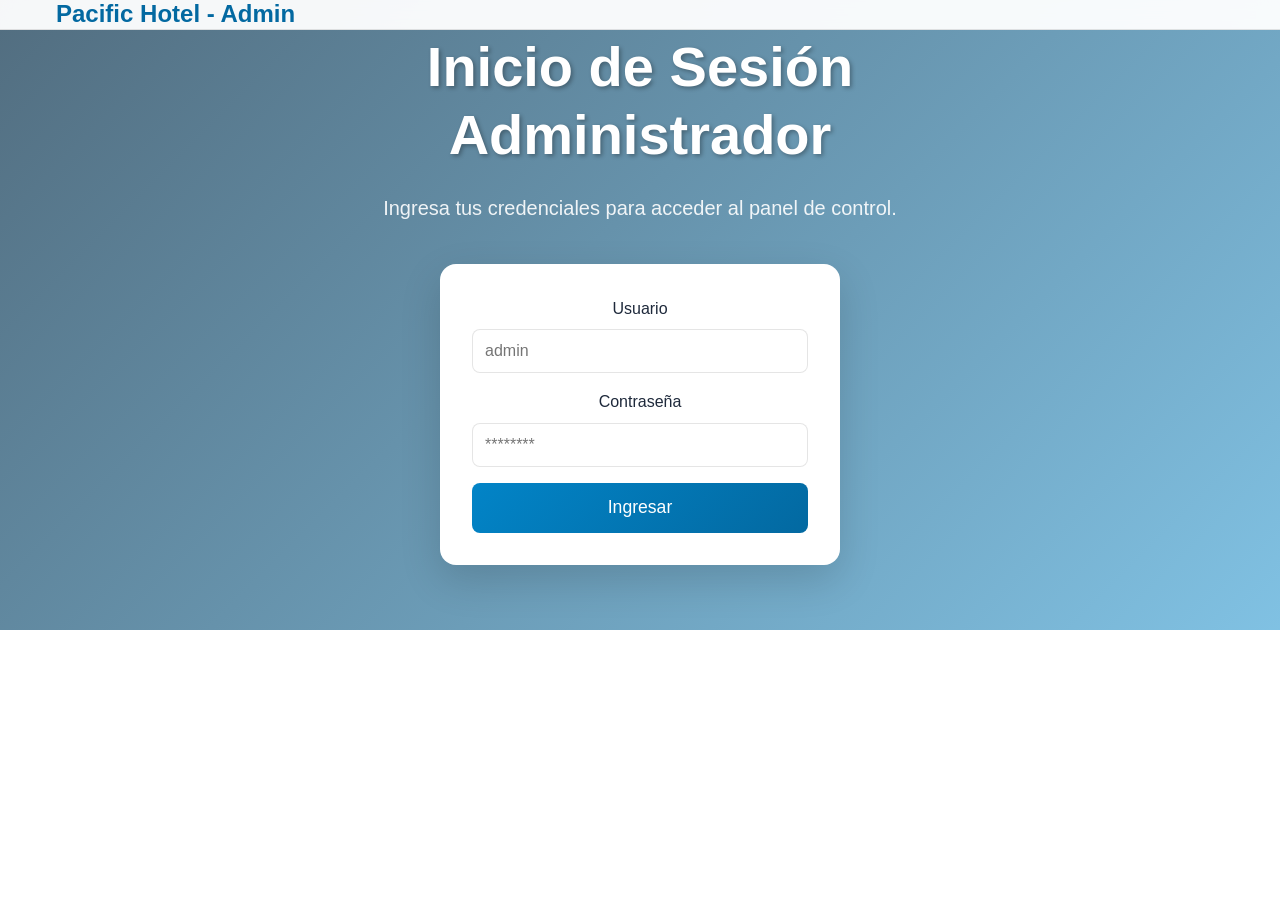
<file: administracion.html>
<!DOCTYPE html>
<html lang="es">
<head>
  <meta charset="UTF-8">
  <meta name="viewport" content="width=device-width, initial-scale=1.0">
  <title>Panel Admin - Pacific Hotel</title>
  <link rel="stylesheet" href="style.css">
</head>
<body>

<header class="header">
  <div class="nav-container">
    <h1 class="logo">Pacific Hotel - Admin</h1>
  </div>
</header>

<!-- Login Section -->
<section class="hero" style="height: 70vh;">
  <div class="hero-overlay"></div>
  <div class="hero-content">
    <h2 class="hero-title">Inicio de Sesión Administrador</h2>
    <p class="hero-subtitle">Ingresa tus credenciales para acceder al panel de control.</p>
    <form id="adminLogin" style="background:white;padding:2rem;border-radius:var(--radius-lg);box-shadow:0 15px 40px rgba(0,0,0,0.15);max-width:400px;margin:2rem auto;">
      <div class="form-group">
        <label for="adminUser">Usuario</label>
        <input type="text" id="adminUser" placeholder="admin" required>
      </div>
      <div class="form-group">
        <label for="adminPass">Contraseña</label>
        <input type="password" id="adminPass" placeholder="********" required>
      </div>
      <button type="submit" class="btn btn-primary btn-large" style="width:100%;">Ingresar</button>
    </form>
  </div>
</section>

<!-- Admin Dashboard -->
<section id="adminPanel" style="display:none;padding-top:100px;">
  <div class="container">
    <h2 class="section-title text-center" style="margin-bottom:2rem;">Panel de Administración</h2>

    <!-- Tabs -->
    <div style="display:flex;gap:1rem;flex-wrap:wrap;margin-bottom:2rem;justify-content:center;">
      <button class="btn btn-outline" onclick="showTab('reservasTab')">Reservas</button>
      <button class="btn btn-outline" onclick="showTab('pagosTab')">Pagos</button>
      <button class="btn btn-outline" onclick="showTab('estadisticasTab')">Estadísticas</button>
    </div>

    <!-- Reservas Tab -->
    <div id="reservasTab" class="admin-tab">
      <h3 style="margin-bottom:1rem;color:var(--pacific-blue-700)">Reservas</h3>
      <table style="width:100%;border-collapse:collapse;">
        <thead>
          <tr style="background:var(--pacific-blue-200);color:var(--pacific-blue-900);">
            <th style="padding:0.75rem;border:1px solid var(--border)">ID</th>
            <th style="padding:0.75rem;border:1px solid var(--border)">Cliente</th>
            <th style="padding:0.75rem;border:1px solid var(--border)">Habitación</th>
            <th style="padding:0.75rem;border:1px solid var(--border)">Fecha</th>
            <th style="padding:0.75rem;border:1px solid var(--border)">Acciones</th>
          </tr>
        </thead>
        <tbody>
          <tr>
            <td style="padding:0.5rem;border:1px solid var(--border)">1</td>
            <td style="padding:0.5rem;border:1px solid var(--border)">Juan Pérez</td>
            <td style="padding:0.5rem;border:1px solid var(--border)">Suite Ocean View</td>
            <td style="padding:0.5rem;border:1px solid var(--border)">2025-11-10</td>
            <td style="padding:0.5rem;border:1px solid var(--border)">
              <button class="btn btn-primary btn-small" onclick="openModal('editReservaModal')">Editar</button>
              <button class="btn btn-outline btn-small" onclick="alert('Reserva eliminada (simulado)')">Eliminar</button>
            </td>
          </tr>
          <!-- Más reservas simuladas -->
        </tbody>
      </table>
    </div>

    <!-- Pagos Tab -->
    <div id="pagosTab" class="admin-tab" style="display:none;">
      <h3 style="margin-bottom:1rem;color:var(--pacific-blue-700)">Pagos</h3>
      <table style="width:100%;border-collapse:collapse;">
        <thead>
          <tr style="background:var(--ocean-teal-200);color:var(--ocean-teal-900);">
            <th style="padding:0.75rem;border:1px solid var(--border)">ID</th>
            <th style="padding:0.75rem;border:1px solid var(--border)">Cliente</th>
            <th style="padding:0.75rem;border:1px solid var(--border)">Monto</th>
            <th style="padding:0.75rem;border:1px solid var(--border)">Estado</th>
            <th style="padding:0.75rem;border:1px solid var(--border)">Acciones</th>
          </tr>
        </thead>
        <tbody>
          <tr>
            <td style="padding:0.5rem;border:1px solid var(--border)">1</td>
            <td style="padding:0.5rem;border:1px solid var(--border)">Juan Pérez</td>
            <td style="padding:0.5rem;border:1px solid var(--border)">$120.000</td>
            <td style="padding:0.5rem;border:1px solid var(--border)">Pagado</td>
            <td style="padding:0.5rem;border:1px solid var(--border)">
              <button class="btn btn-primary btn-small" onclick="alert('Editar pago (simulado)')">Editar</button>
            </td>
          </tr>
          <!-- Más pagos simulados -->
        </tbody>
      </table>
    </div>

    <!-- Estadísticas Tab -->
    <div id="estadisticasTab" class="admin-tab" style="display:none;">
      <h3 style="margin-bottom:1rem;color:var(--pacific-blue-700)">Estadísticas</h3>
      <p>Aquí puedes integrar gráficos de ocupación y reportes (simulados).</p>
      <div style="background:var(--muted);padding:2rem;border-radius:var(--radius-lg);text-align:center;">
        <p>Gráfico de ocupación de habitaciones y pagos (simulado)</p>
      </div>
    </div>
  </div>
</section>

<!-- Edit Reservation Modal -->
<div id="editReservaModal" class="modal">
  <div class="modal-content">
    <div class="modal-header">
      <h2>Editar Reserva</h2>
      <button class="modal-close" onclick="closeModal('editReservaModal')">&times;</button>
    </div>
    <div class="modal-body">
      <form>
        <div class="form-group">
          <label>Cliente</label>
          <input type="text" value="Juan Pérez">
        </div>
        <div class="form-group">
          <label>Habitación</label>
          <input type="text" value="Suite Ocean View">
        </div>
        <div class="form-group">
          <label>Fecha</label>
          <input type="date" value="2025-11-10">
        </div>
        <button class="btn btn-primary btn-large" type="button" onclick="alert('Reserva actualizada (simulado)')">Guardar Cambios</button>
      </form>
    </div>
  </div>
</div>

<script>
  // Login
  const adminLogin = document.getElementById('adminLogin');
  const adminPanel = document.getElementById('adminPanel');

  adminLogin.addEventListener('submit', function(e){
    e.preventDefault();
    const user = document.getElementById('adminUser').value;
    const pass = document.getElementById('adminPass').value;

    if(user === 'admin' && pass === 'admin123'){
      alert('Bienvenido Administrador');
      adminLogin.parentElement.style.display = 'none';
      adminPanel.style.display = 'block';
      window.scrollTo(0,0);
    } else {
      alert('Usuario o contraseña incorrectos');
    }
  });

  // Tabs
  function showTab(tabId){
    const tabs = document.querySelectorAll('.admin-tab');
    tabs.forEach(tab => tab.style.display = 'none');
    document.getElementById(tabId).style.display = 'block';
  }

  // Modals
  function openModal(id){
    document.getElementById(id).classList.add('show');
  }

  function closeModal(id){
    document.getElementById(id).classList.remove('show');
  }
</script>

</body>
</html>
</file>
<file: style.css>
/* Reset and Base Styles */
* {
    margin: 0;
    padding: 0;
    box-sizing: border-box;
}

:root {
    /* Pacific Ocean Blue Theme Colors */
    --pacific-blue-50: #f0f9ff;
    --pacific-blue-100: #e0f2fe;
    --pacific-blue-200: #bae6fd;
    --pacific-blue-300: #7dd3fc;
    --pacific-blue-400: #38bdf8;
    --pacific-blue-500: #0ea5e9;
    --pacific-blue-600: #0284c7;
    --pacific-blue-700: #0369a1;
    --pacific-blue-800: #075985;
    --pacific-blue-900: #0c4a6e;
    --pacific-blue-950: #082f49;
    
    --ocean-teal-50: #f0fdfa;
    --ocean-teal-100: #ccfbf1;
    --ocean-teal-200: #99f6e4;
    --ocean-teal-300: #5eead4;
    --ocean-teal-400: #2dd4bf;
    --ocean-teal-500: #14b8a6;
    --ocean-teal-600: #0d9488;
    --ocean-teal-700: #0f766e;
    --ocean-teal-800: #115e59;
    --ocean-teal-900: #134e4a;
    
    /* Base Colors */
    --background: #ffffff;
    --foreground: #1e293b;
    --muted: #f8fafc;
    --muted-foreground: #64748b;
    --border: rgba(0, 0, 0, 0.1);
    --shadow: rgba(0, 0, 0, 0.1);
    
    /* Spacing */
    --container-padding: 1rem;
    --section-padding: 4rem 0;
    
    /* Border Radius */
    --radius: 0.5rem;
    --radius-lg: 1rem;
    
    /* Transitions */
    --transition: all 0.3s ease;
}

body {
    font-family: 'Inter', -apple-system, BlinkMacSystemFont, 'Segoe UI', Roboto, sans-serif;
    line-height: 1.6;
    color: var(--foreground);
    background-color: var(--background);
    overflow-x: hidden;
}

.container {
    max-width: 1200px;
    margin: 0 auto;
    padding: 0 var(--container-padding);
}

/* Typography */
h1, h2, h3, h4, h5, h6 {
    font-weight: 600;
    line-height: 1.2;
    margin-bottom: 1rem;
}

h1 { font-size: 2.5rem; }
h2 { font-size: 2rem; }
h3 { font-size: 1.5rem; }
h4 { font-size: 1.25rem; }

p {
    margin-bottom: 1rem;
    color: var(--muted-foreground);
}

/* Buttons */
.btn {
    display: inline-block;
    padding: 0.75rem 1.5rem;
    border: none;
    border-radius: var(--radius);
    font-weight: 500;
    text-decoration: none;
    text-align: center;
    cursor: pointer;
    transition: var(--transition);
    font-size: 1rem;
    line-height: 1;
}

.btn-primary {
    background: linear-gradient(135deg, var(--pacific-blue-600), var(--pacific-blue-700));
    color: white;
}

.btn-primary:hover {
    background: linear-gradient(135deg, var(--pacific-blue-700), var(--pacific-blue-800));
    transform: translateY(-2px);
    box-shadow: 0 10px 25px rgba(2, 132, 199, 0.3);
}

.btn-outline {
    background: transparent;
    color: var(--pacific-blue-600);
    border: 2px solid var(--pacific-blue-600);
}

.btn-outline:hover {
    background: var(--pacific-blue-600);
    color: white;
}

.btn-large {
    padding: 1rem 2rem;
    font-size: 1.1rem;
}

/* Header */
.header {
    position: fixed;
    top: 0;
    left: 0;
    right: 0;
    z-index: 1000;
    background: rgba(255, 255, 255, 0.95);
    backdrop-filter: blur(10px);
    border-bottom: 1px solid var(--border);
    transition: var(--transition);
}

.nav {
    padding: 1rem 0;
}

.nav-container {
    display: flex;
    justify-content: space-between;
    align-items: center;
    max-width: 1200px;
    margin: 0 auto;
    padding: 0 var(--container-padding);
}

.logo {
    font-size: 1.5rem;
    font-weight: 700;
    color: var(--pacific-blue-700);
    margin: 0;
}

.nav-menu {
    display: flex;
    align-items: center;
    gap: 2rem;
}

.nav-link {
    text-decoration: none;
    color: var(--foreground);
    font-weight: 500;
    transition: var(--transition);
    position: relative;
}

.nav-link:hover {
    color: var(--pacific-blue-600);
}

.nav-link::after {
    content: '';
    position: absolute;
    bottom: -5px;
    left: 0;
    width: 0;
    height: 2px;
    background: var(--pacific-blue-600);
    transition: width 0.3s ease;
}

.nav-link:hover::after {
    width: 100%;
}

.nav-actions {
    display: flex;
    align-items: center;
    gap: 1rem;
}

.language-switcher {
    position: relative;
}

.lang-btn {
    display: flex;
    align-items: center;
    gap: 0.5rem;
    background: transparent;
    border: 1px solid var(--border);
    padding: 0.5rem 1rem;
    border-radius: var(--radius);
    cursor: pointer;
    transition: var(--transition);
}

.lang-btn:hover {
    background: var(--muted);
}

.lang-icon {
    width: 16px;
    height: 16px;
}

.mobile-menu-btn {
    display: none;
    flex-direction: column;
    gap: 4px;
    background: none;
    border: none;
    cursor: pointer;
    padding: 0.5rem;
}

.mobile-menu-btn span {
    width: 25px;
    height: 3px;
    background: var(--foreground);
    transition: var(--transition);
}

/* Hero Section */
.hero {
    position: relative;
    height: 100vh;
    display: flex;
    align-items: center;
    justify-content: center;
    overflow: hidden;
}

.hero-background {
    position: absolute;
    top: 0;
    left: 0;
    width: 100%;
    height: 100%;
    z-index: -2;
}

.hero-image {
    width: 100%;
    height: 100%;
    object-fit: cover;
}

.hero-overlay {
    position: absolute;
    top: 0;
    left: 0;
    width: 100%;
    height: 100%;
    background: linear-gradient(135deg, rgba(8, 47, 73, 0.7), rgba(2, 132, 199, 0.5));
    z-index: -1;
}

.hero-content {
    text-align: center;
    color: white;
    max-width: 800px;
    padding: 0 var(--container-padding);
    z-index: 10;
}

.hero-title {
    font-size: 3.5rem;
    font-weight: 700;
    margin-bottom: 1.5rem;
    text-shadow: 2px 2px 4px rgba(0, 0, 0, 0.3);
    animation: fadeInUp 1s ease-out;
}

.hero-subtitle {
    font-size: 1.25rem;
    margin-bottom: 2.5rem;
    color: rgba(255, 255, 255, 0.9);
    animation: fadeInUp 1s ease-out 0.3s both;
}

.hero-actions {
    display: flex;
    gap: 1rem;
    justify-content: center;
    flex-wrap: wrap;
    animation: fadeInUp 1s ease-out 0.6s both;
}

/* Ocean Wave Animation */
.ocean-waves {
    position: absolute;
    bottom: 0;
    left: 0;
    width: 100%;
    height: 200px;
    z-index: 5;
    pointer-events: none;
}

.wave {
    position: absolute;
    bottom: 0;
    left: 0;
    width: 200%;
    height: 100px;
    border-radius: 100% 100% 0 0;
    opacity: 0.6;
}

.wave1 {
    animation: wave 10s ease-in-out infinite;
    background: linear-gradient(60deg, rgba(14, 165, 233, 0.3) 0%, rgba(56, 189, 248, 0.3) 100%);
}

.wave2 {
    animation: wave 12s ease-in-out infinite -2s;
    background: linear-gradient(60deg, rgba(56, 189, 248, 0.2) 0%, rgba(125, 211, 252, 0.2) 100%);
    height: 80px;
}

.wave3 {
    animation: wave 14s ease-in-out infinite -4s;
    background: linear-gradient(60deg, rgba(125, 211, 252, 0.1) 0%, rgba(186, 230, 253, 0.1) 100%);
    height: 60px;
}

@keyframes wave {
    0% {
        transform: translateX(0) translateZ(0) scaleY(1);
    }
    50% {
        transform: translateX(-25%) translateZ(0) scaleY(0.55);
    }
    100% {
        transform: translateX(-50%) translateZ(0) scaleY(1);
    }
}

@keyframes fadeInUp {
    from {
        opacity: 0;
        transform: translateY(30px);
    }
    to {
        opacity: 1;
        transform: translateY(0);
    }
}

/* Sections */
section {
    padding: var(--section-padding);
}

.section-header {
    text-align: center;
    margin-bottom: 3rem;
}

.section-title {
    color: var(--pacific-blue-800);
    margin-bottom: 1rem;
}

.section-subtitle {
    font-size: 1.1rem;
    max-width: 600px;
    margin: 0 auto;
}

/* Rooms Section */
.rooms-section {
    background: var(--muted);
}

.rooms-grid {
    display: grid;
    grid-template-columns: repeat(auto-fit, minmax(350px, 1fr));
    gap: 2rem;
}

.room-card {
    background: white;
    border-radius: var(--radius-lg);
    overflow: hidden;
    box-shadow: 0 10px 30px var(--shadow);
    transition: var(--transition);
}

.room-card:hover {
    transform: translateY(-10px);
    box-shadow: 0 20px 40px rgba(0, 0, 0, 0.15);
}

.room-image {
    position: relative;
    height: 250px;
    overflow: hidden;
}

.room-image img {
    width: 100%;
    height: 100%;
    object-fit: cover;
    transition: var(--transition);
}

.room-card:hover .room-image img {
    transform: scale(1.1);
}

.room-price {
    position: absolute;
    top: 1rem;
    right: 1rem;
    background: var(--pacific-blue-600);
    color: white;
    padding: 0.5rem 1rem;
    border-radius: var(--radius);
    font-weight: 600;
}

.room-price span {
    font-size: 0.8rem;
    opacity: 0.9;
}

.room-content {
    padding: 1.5rem;
}

.room-name {
    color: var(--pacific-blue-800);
    margin-bottom: 0.5rem;
}

.room-description {
    margin-bottom: 1rem;
}

.room-features {
    display: flex;
    flex-wrap: wrap;
    gap: 0.5rem;
    margin-bottom: 1.5rem;
}

.feature {
    display: flex;
    align-items: center;
    gap: 0.25rem;
    font-size: 0.9rem;
    color: var(--muted-foreground);
}

/* Amenities Section */
.amenities-grid {
    display: grid;
    grid-template-columns: repeat(auto-fit, minmax(280px, 1fr));
    gap: 2rem;
}

.amenity-card {
    background: white;
    border-radius: var(--radius-lg);
    overflow: hidden;
    box-shadow: 0 5px 15px var(--shadow);
    transition: var(--transition);
}

.amenity-card:hover {
    transform: translateY(-5px);
    box-shadow: 0 15px 30px rgba(0, 0, 0, 0.1);
}

.amenity-image {
    height: 200px;
    overflow: hidden;
}

.amenity-image img {
    width: 100%;
    height: 100%;
    object-fit: cover;
}

.amenity-content {
    padding: 1.5rem;
}

.amenity-content h3 {
    color: var(--pacific-blue-800);
    margin-bottom: 0.5rem;
}

/* Contact Section */
.contact-section {
    background: var(--muted);
}

.contact-content {
    display: grid;
    grid-template-columns: 1fr 1fr;
    gap: 3rem;
}

.contact-info {
    display: flex;
    flex-direction: column;
    gap: 1rem;
}

.contact-item {
    display: flex;
    flex-direction: column;
    gap: 0.25rem;
}

.contact-item strong {
    color: var(--pacific-blue-700);
}

/* Forms */
.form-group {
    margin-bottom: 1rem;
}

.form-row {
    display: grid;
    grid-template-columns: 1fr 1fr;
    gap: 1rem;
}

label {
    display: block;
    margin-bottom: 0.5rem;
    font-weight: 500;
    color: var(--foreground);
}

input, select, textarea {
    width: 100%;
    padding: 0.75rem;
    border: 1px solid var(--border);
    border-radius: var(--radius);
    font-size: 1rem;
    transition: var(--transition);
}

input:focus, select:focus, textarea:focus {
    outline: none;
    border-color: var(--pacific-blue-500);
    box-shadow: 0 0 0 3px rgba(14, 165, 233, 0.1);
}

textarea {
    min-height: 120px;
    resize: vertical;
}

/* Footer */
.footer {
    background: var(--pacific-blue-900);
    color: white;
    padding: 3rem 0 1rem;
}

.footer-content {
    display: grid;
    grid-template-columns: repeat(auto-fit, minmax(250px, 1fr));
    gap: 2rem;
    margin-bottom: 2rem;
}

.footer-section h3 {
    color: var(--pacific-blue-100);
    margin-bottom: 1rem;
}

.footer-section h4 {
    color: var(--pacific-blue-200);
    margin-bottom: 1rem;
}

.footer-section ul {
    list-style: none;
}

.footer-section li {
    margin-bottom: 0.5rem;
}

.footer-section a {
    color: var(--pacific-blue-100);
    text-decoration: none;
    transition: var(--transition);
}

.footer-section a:hover {
    color: var(--pacific-blue-300);
}

.footer-bottom {
    text-align: center;
    padding-top: 2rem;
    border-top: 1px solid var(--pacific-blue-800);
    color: var(--pacific-blue-200);
}

/* Modals */
.modal {
    display: none;
    position: fixed;
    z-index: 2000;
    left: 0;
    top: 0;
    width: 100%;
    height: 100%;
    background-color: rgba(0, 0, 0, 0.5);
    backdrop-filter: blur(5px);
}

.modal.show {
    display: flex;
    align-items: center;
    justify-content: center;
    animation: fadeIn 0.3s ease-out;
}

.modal-content {
    background: white;
    border-radius: var(--radius-lg);
    width: 90%;
    max-width: 500px;
    max-height: 90vh;
    overflow-y: auto;
    animation: slideIn 0.3s ease-out;
}

.modal-header {
    display: flex;
    justify-content: space-between;
    align-items: center;
    padding: 1.5rem;
    border-bottom: 1px solid var(--border);
}

.modal-header h2 {
    margin: 0;
    color: var(--pacific-blue-800);
}

.modal-close {
    background: none;
    border: none;
    font-size: 1.5rem;
    cursor: pointer;
    color: var(--muted-foreground);
    transition: var(--transition);
}

.modal-close:hover {
    color: var(--foreground);
}

.modal-body {
    padding: 1.5rem;
}

.booking-summary {
    background: var(--muted);
    padding: 1rem;
    border-radius: var(--radius);
    margin: 1rem 0;
}

.booking-summary h3 {
    margin-bottom: 0.5rem;
    color: var(--pacific-blue-700);
}

.text-center {
    text-align: center;
}

@keyframes fadeIn {
    from { opacity: 0; }
    to { opacity: 1; }
}

@keyframes slideIn {
    from {
        opacity: 0;
        transform: translateY(-50px);
    }
    to {
        opacity: 1;
        transform: translateY(0);
    }
}

/* Responsive Design */
@media (max-width: 768px) {
    :root {
        --container-padding: 1rem;
    }
    
    .nav-menu {
        display: none;
        position: absolute;
        top: 100%;
        left: 0;
        right: 0;
        background: white;
        flex-direction: column;
        padding: 1rem;
        box-shadow: 0 5px 15px var(--shadow);
    }
    
    .nav-menu.show {
        display: flex;
    }
    
    .mobile-menu-btn {
        display: flex;
    }

    .hero-title {
        font-size: 2.5rem;
    }
    
    .hero-subtitle {
        font-size: 1.1rem;
    }
    
    .hero-actions {
        flex-direction: column;
        align-items: center;
    }
    
    .rooms-grid {
        grid-template-columns: 1fr;
    }
    
    .amenities-grid {
        grid-template-columns: 1fr;
    }
    
    .contact-content {
        grid-template-columns: 1fr;
        gap: 2rem;
    }
    
    .form-row {
        grid-template-columns: 1fr;
    }
    
    h1 { font-size: 2rem; }
    h2 { font-size: 1.75rem; }
    h3 { font-size: 1.25rem; }
}

@media (max-width: 480px) {
    .hero-title {
        font-size: 2rem;
    }
    
    .btn {
        width: 100%;
    }
    
    .modal-content {
        width: 95%;
        margin: 1rem;
    }
}

/* Smooth Scrolling */
html {
    scroll-behavior: smooth;
}

/* Loading Animation */
.loading {
    display: inline-block;
    width: 20px;
    height: 20px;
    border: 3px solid rgba(255, 255, 255, 0.3);
    border-radius: 50%;
    border-top-color: white;
    animation: spin 1s ease-in-out infinite;
}

@keyframes spin {
    to {
        transform: rotate(360deg);
    }
}
</file>
